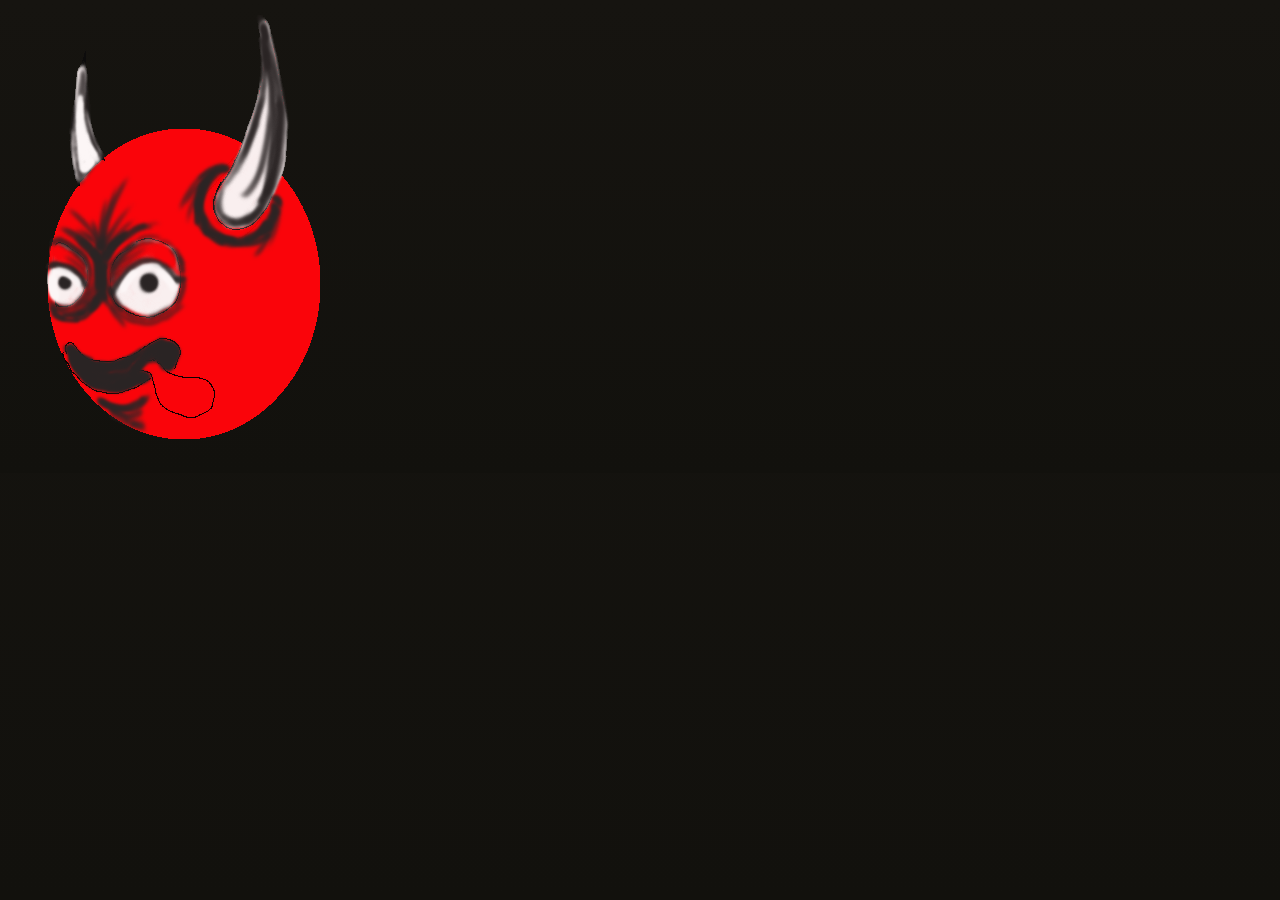
<file: index.html>
<!DOCTYPE html>

<!--James Jackson-->
<!--1310-->
<!--Project 1-->

<html xmlns="http://www.w3.org/1999/html" xmlns="http://www.w3.org/1999/html">
    <head>
        <title>Red Team's Tool</title>
        <meta charset="utf-8" />
        <meta name="viewport" content="width=device-width, initial-scale=1"/>
        <link rel="stylesheet" href="css/DarkWhite.css" />
        <link rel="stylesheet" href="css/jquery.mobile.structure-1.3.2.min.css" />
        <script src="js/libs/jquery-1.10.2.min.js"></script>
        <script src="js/libs/jquery.mobile-1.3.2.min.js"></script>
    </head>
    
    <body>
        
        <div data-role="page" id="splash">
            <div data-role="content" data-theme="d">
                <div id="cta">
                    <a href="#MainMenu"><img src="images/cta.png" style="min-width:290px;"  alt="cta"></a>
                </div>
            </div>
        </div>
        
        <div data-role="page" id="JobByCategory" data-add-back-btn="true">
            <div data-role="header" data-theme="b" data-position="fixed">
                <a href="#hoverMenu" data-rel="popup" data-role="button" data-inline="true" class="ui-btn-right">Menu</a>
            </div>
            
            <div data-role="popup" id="hoverMenu" data-theme="a" data-history="false">
                <ul data-role="listview" data-inset="true" style="min-width:240px;" data-theme="b">
                    <li data-role="divider" data-theme="a">Navigation</li>
                    <li><a href="#MainMenu" data-transition="slideup" data-icon="info">Main Menu</a></li>
                    <li><a href="#newJob" data-transition="slideup" data-icon="info">New Job</a></li>
                    <li><a href="#MitigationData" data-transition="pop" data-icon="info">Mitigations</a></li>
                    <li><a href="#Reports" data-transition="pop" data-icon="info">Reports</a></li>
                </ul>
            </div>
            
            <div data-role="content" data-theme="d">
                <ul id="browse" data-role="listview" data-inset="true" data-theme="d" data-divider-theme="b">
                    <li data-role="list-divider">Job Types:</li>
                    <li id="splashButton"><a href="#JobDataItems?category=Basic-Job"data-transition="slideup" data-icon="info"><h3>Basic-Job</h3></a></li>
                    <li id="splashButton"><a href="#JobDataItems?category=Intermediate-Job"data-transition="slideup" data-icon="info"><h3>Intermediate-Job</h3></a></li>
                    <li id="splashButton"><a href="#JobDataItems?category=Advanced-Job"data-transition="slideup" data-icon="info"><h3>Advanced-Job</h3></a></li>
                </ul>
            </div>
            
        </div>
        
        <div data-role="page" id="MainMenu" data-add-back-btn="true">
            <div data-role="header" data-theme="b" data-position="fixed">
                <a href="#hoverMenu" data-rel="popup" data-role="button" data-inline="true" class="ui-btn-right">Menu</a>
            </div>
            
            <div data-role="popup" id="hoverMenu" data-theme="a" data-history="false">
                <ul data-role="listview" data-inset="true" style="min-width:240px;" data-theme="b">
                    <li data-role="divider" data-theme="a">Navigation</li>
                    <li><a href="#newJob" data-transition="slideup" data-icon="info">New Job</a></li>
                    <li><a href="#JobByCategory" data-transition="pop" data-icon="info">Job By Category</a></li>
                    <li><a href="#MitigationData" data-transition="pop" data-icon="info">Mitigations</a></li>
                    <li><a href="#Reports" data-transition="pop" data-icon="info">Reports</a></li>
                </ul>
            </div>
            
            <div data-role="content" data-theme="d">
                <ul id="browse" data-role="listview" data-inset="true" data-theme="d" data-divider-theme="b">
                    <li data-role="list-divider">Main Menu:</li>
                    <li id="splashButton"><a href="#newJob"data-transition="slideup" data-icon="info"><h3>New Customer/Job Info</h3></a></li>
                    <li id="splashButton"><a href="#JobByCategory" data-icon="info"><h3>Jobs By Category</h3></a></li>
                    <li id="splashButton"><a href="#MitigationData" data-transition="slideup" data-icon="info"><h3>Mitigation Data</h3></a></li>
                    <li id="splashButton"><a href="#Reports" data-transition="slideup" data-icon="info"><h3>Reports</h3></a></li>
                </ul>
            </div>
            
        </div>
        
        <div data-role="page" id="JobDataItems" data-add-back-btn="true">
            <div data-role="header" data-theme="b">
                <h1></h1>
                <a href="#hoverMenu" data-rel="popup" data-role="button" data-inline="true" class="ui-btn-right">Menu</a>
            </div>
            <div data-role="popup" id="hoverMenu" data-theme="a" data-history="false">
                <ul data-role="listview" data-inset="true" style="min-width:210px;" data-theme="b">
                    <li data-role="divider" data-theme="a">Job Options</li>
                    <li><a href="#splash">Splash Screen</a></li>
                </ul>
            </div>
            <div data-role="content" id="localStorageDisplay"></div>
            <div data-role="footer" data-theme="a" data-position="fixed">
                <div data-role="navbar" data-iconpos="top">
                    <ul>
                        <li><a href="#" id="clearData" data-transition="pop" data-icon="minus">Clear Data</a></li>
                        <li><a href="#newJob" data-icon="plus">New Jobs</a></li>
                    </ul>
                </div>
            </div>
        </div>
        
        <div id="newJob" data-role="page" data-theme="d" data-add-back-btn="true">
            <div data-role="header" data-theme="b" data-position="fixed">
                
                <a href="#hoverMenu" data-rel="popup" data-role="button" data-inline="true" class="ui-btn-right">Menu</a>
            </div>
            
            <div data-role="popup" id="hoverMenu" data-theme="a" data-history="false">
                <ul data-role="listview" data-inset="true" style="min-width:210px;" data-theme="b">
                    <li data-role="divider" data-theme="a">Navigation</li>
                    <li><a href="#MainMenu" data-transition="slideup" data-icon="info">Main Menu</a></li>
                    <li><a href="#JobByCategory" data-transition="pop" data-icon="info">Job By Category</a></li>
                    <li><a href="#MitigationData" data-transition="pop" data-icon="info">Mitigations</a></li>
                    <li><a href="#Reports" data-transition="pop" data-icon="info">Reports</a></li>
                </ul>
            </div>
            
            <div data-role="content" data-theme="b">
                <form action="#" id="testForm">
                    <ul data-role="listview" data-inset="true">
                        <li data-role="list-divider">Job Description</li>
                        <div data-role="fieldcontain">
                            <label for="testID">Job ID:*</label><input type="text" id="testID" name="testID" readonly/>
                        </div>
                        <div data-role="fieldcontain">
                            <label for="clientID">Client:*</label><input type="text"  id="clientID" name="clientID" class="required" required aria-required="true" placeholder="Client Name"/>
                        </div>
                        <div data-role="fieldcontain">
                            <label for="address">Address:*</label><input type="text"  id="address" name="address" class="required" required aria-required="true" placeholder="1234 Some Street."/>
                        </div>
                        <div data-role="fieldcontain" >
                            <div class='ui-grid-a'>
                                <div class='ui-block-a' id="clientCity">
                                    <label for="city">City:*</label><input type="text"  id="city" name="city" class="required" required aria-required="true" placeholder="Washington"/>
                                </div>
                                <div class='ui-block-b' id="stateHolder">
                                    <label for="state">State:*</label><input type="text"  id="state" name="state" class="required" required aria-required="true" placeholder="D.C."/>
                                </div>
                            </div>
                        </div>
                        <div data-role="fieldcontain" >
                            <div class='ui-grid-a'>
                                <div class='ui-block-a' id="clientZip">
                                    <label for="zipcode">Zip Code:*</label><input type="text"  id="zipcode" name="zipcode" class="required digits" required aria-required="true" placeholder="20755"/>
                                </div>
                                <div class='ui-block-b' id="clientPhone">
                                    <label for="phone">Phone:*</label><input type="tel"  id="phone" name="phone" class="required phoneUS" required aria-required="true" placeholder="000-000-0000"/>
                                </div>
                            </div>
                        </div>
                        <div data-role="fieldcontain" >
                            <label for="email">Email:*</label><input type="email"  id="email" name="email" class="required email" required aria-required="true" placeholder="someone@gmail.com"/>
                        </div>
                        <div data-role="fieldcontain" >
                            <label for="JobDate">Job Date:*</label><input type=date id="JobDate" name="JobDate" class="required date" placeholder="1976-01-10" required aria-required="true" />
                        </div>
                        <div data-role="fieldcontain" >
                            <fieldset data-role="controlgroup" data-type="horizontal" data-mini="true">
                                <div role ="heading">Result of Incident?</div>
                                <label for="yes">Yes</label><input type="radio" value="Yes" id="yes" name="rush" class="radio" />
                                <label for="no">No</label><input type="radio" value="No" id="no" name="rush" class="radio" checked="checked"/>
                            </fieldset>
                        </div>
                        
                    </ul>
                    <ul data-role="listview" data-inset="true">
                        <li data-role="list-divider">Job Specifics</li>
                        <li style="padding:0;border:0;">
                            <fieldset>
                                <div data-role="fieldcontain" >
                                    <label for="select-choice-min" class="select">Job Complexity: <span>*</span></label>
                                    <select name="select-choice-min" id="JobList" data-mini="true"  >
                                        <option value="">Jobs Types</option>
                                        <option value="Basic-Job">Basic-Job</option>
                                        <option value="Intermediate-Job">Intermediate-Job</option>
                                        <option value="Advanced-Job">Advanced-Job</option>
                                    </select>
                                </div>
                            </fieldset>
                            </ul>
                    <div data-role="footer" data-theme="a">
                        <div data-role="navbar" data-iconpos="top">
                            <div class='ui-grid-a'>
                                <div class='ui-block-a'><input type="submit" class="submit" value="Save Job" /></div>
                                <div class='ui-block-b'><input type="reset" class="reset" value="Reset Form" data-theme="b"/></div>
                            </div>
                        </div>
                    </div>
                    <br></br>
                </form>
            </div>
            
        </div>
        
        
        <div id="MitigationData" data-role="page" data-theme="d" data-add-back-btn="true">
            <div data-role="header" data-theme="b" data-position="fixed">
                
                <a href="#hoverMenu" data-rel="popup" data-role="button" data-inline="true" class="ui-btn-right">Menu</a>
            </div>
            
            <div data-role="popup" id="hoverMenu" data-theme="a" data-history="false">
                <ul data-role="listview" data-inset="true" style="min-width:210px;" data-theme="b">
                    <li data-role="divider" data-theme="a">Navigation</li>
                    <li><a href="#MainMenu" data-transition="slideup" data-icon="info">Main Menu</a></li>
                    <li><a href="#newJob" data-transition="slideup" data-icon="info">New Job</a></li>
                    <li><a href="#JobByCategory" data-transition="pop" data-icon="info">Job By Category</a></li>
                    <li><a href="#Reports" data-transition="pop" data-icon="info">Reports</a></li>
                </ul>
            </div>
            
                    <ul data-role="listview" data-inset="true">
                        <li data-role="list-divider">Mitigations</li>
                        <li style="padding:0;border:0;">
                            <fieldset>
                                <div data-role="fieldcontain" >
                                    <label for="select-choice-min" class="select">Vulnerabiltiy 1<span>*</span></label>
                                    <select name="select-choice-min" id="JobList" data-mini="true"  >
                                        <option value="">Example Entries</option>
                                        <option value="Basic-Job">Example 1</option>
                                        <option value="Intermediate-Job">Example 2</option>
                                        <option value="Advanced-Job">Example 3</option>
                                    </select>
                                </div>
                        </fieldset>
                    </ul>
                    
                    <ul data-role="listview" data-inset="true">
                        <li data-role="list-divider">Mitigations</li>
                        <li style="padding:0;border:0;">
                            <fieldset>
                                <div data-role="fieldcontain" >
                                    <label for="select-choice-min" class="select">Vulnerabiltiy 2<span>*</span></label>
                                    <select name="select-choice-min" id="JobList" data-mini="true"  >
                                        <option value="">Example Entries</option>
                                        <option value="Basic-Job">Example 1</option>
                                        <option value="Intermediate-Job">Example 2</option>
                                        <option value="Advanced-Job">Example 3</option>
                                    </select>
                                </div>
                        </fieldset>
                    </ul>
                    
                    <ul data-role="listview" data-inset="true">
                        <li data-role="list-divider">Mitigations</li>
                        <li style="padding:0;border:0;">
                            <fieldset>
                                <div data-role="fieldcontain" >
                                    <label for="select-choice-min" class="select">Vulnerabiltiy 3<span>*</span></label>
                                    <select name="select-choice-min" id="JobList" data-mini="true"  >
                                        <option value="">Example Entries</option>
                                        <option value="Basic-Job">Example 1</option>
                                        <option value="Intermediate-Job">Example 2</option>
                                        <option value="Advanced-Job">Example 3</option>
                                    </select>
                                </div>
                        </fieldset>
                    </ul>
                    
                    <div data-role="footer" data-theme="a">
                        <div data-role="navbar" data-iconpos="top">
                            <div class='ui-grid-a'>
                                <div class='ui-block-a'><input type="submit" class="submit" value="Save" /></div>
                                <div class='ui-block-b'><input type="reset" class="reset" value="Export" data-theme="b"/></div>
                            </div>
                        </div>
                    </div>
                    <br></br>
                </form>
            </div>
            
        </div>
        
        
        <div id="Reports" data-role="page" data-theme="d" data-add-back-btn="true">
            <div data-role="header" data-theme="b" data-position="fixed">
                
                <a href="#hoverMenu" data-rel="popup" data-role="button" data-inline="true" class="ui-btn-right">Menu</a>
            </div>
            
            <div data-role="popup" id="hoverMenu" data-theme="a" data-history="false">
                <ul data-role="listview" data-inset="true" style="min-width:210px;" data-theme="b">
                    <li data-role="divider" data-theme="a">Navigation</li>
                    <li><a href="#MainMenu" data-transition="slideup" data-icon="info">Main Menu</a></li>
                    <li><a href="#newJob" data-transition="slideup" data-icon="info">New Job</a></li>
                    <li><a href="#JobByCategory" data-transition="pop" data-icon="info">Job By Category</a></li>
                    <li><a href="#MitigationData" data-transition="pop" data-icon="info">Mitigations</a></li>
                </ul>
            </div>
            
            <ul data-role="listview" data-inset="true">
                <li data-role="list-divider">Reports</li>
                <li style="padding:0;border:0;">
                    <fieldset>
                        <div data-role="fieldcontain" >
                            <label for="select-choice-min" class="select">Mitigation Report 1<span>*</span></label>
                            <select name="select-choice-min" id="JobList" data-mini="true"  >
                                <option value="">Example Entries</option>
                                <option value="Basic-Job">Report 1</option>
                                <option value="Intermediate-Job">Report 2</option>
                                <option value="Advanced-Job">Report 3</option>
                            </select>
                        </div>
                </fieldset>
            </ul>
            
            <ul data-role="listview" data-inset="true">
                <li data-role="list-divider">Mitigation Reports</li>
                <li style="padding:0;border:0;">
                    <fieldset>
                        <div data-role="fieldcontain" >
                            <label for="select-choice-min" class="select">Mitigation Reports 2<span>*</span></label>
                            <select name="select-choice-min" id="JobList" data-mini="true"  >
                                <option value="">Example Entries</option>
                                <option value="Basic-Job">Report 1</option>
                                <option value="Intermediate-Job">Report 2</option>
                                <option value="Advanced-Job">Report 3</option>
                            </select>
                        </div>
                </fieldset>
            </ul>
            
            <ul data-role="listview" data-inset="true">
                <li data-role="list-divider">Mitigation Report</li>
                <li style="padding:0;border:0;">
                    <fieldset>
                        <div data-role="fieldcontain" >
                            <label for="select-choice-min" class="select">Mitigation Reports 3<span>*</span></label>
                            <select name="select-choice-min" id="JobList" data-mini="true"  >
                                <option value="">Example Entries</option>
                                <option value="Basic-Job">Report 1</option>
                                <option value="Intermediate-Job">Report 2</option>
                                <option value="Advanced-Job">Report 3</option>
                            </select>
                        </div>
                </fieldset>
            </ul>
            
            <div data-role="footer" data-theme="a">
                <div data-role="navbar" data-iconpos="top">
                    <div class='ui-grid-a'>
                        <div class='ui-block-a'><input type="submit" class="submit" value="Save" /></div>
                        <div class='ui-block-b'><input type="reset" class="reset" value="Export" data-theme="b"/></div>
                    </div>
                </div>
            </div>
            <br></br>
            </form>
        </div>
        
        </div>

        <script src="js/libs/jquery.validate.min.js"></script>
        <script src="js/json.js" type="text/javascript"></script>
        <script src="js/main.js" type="text/javascript"></script>
        
    </body>
</html>
</file>
